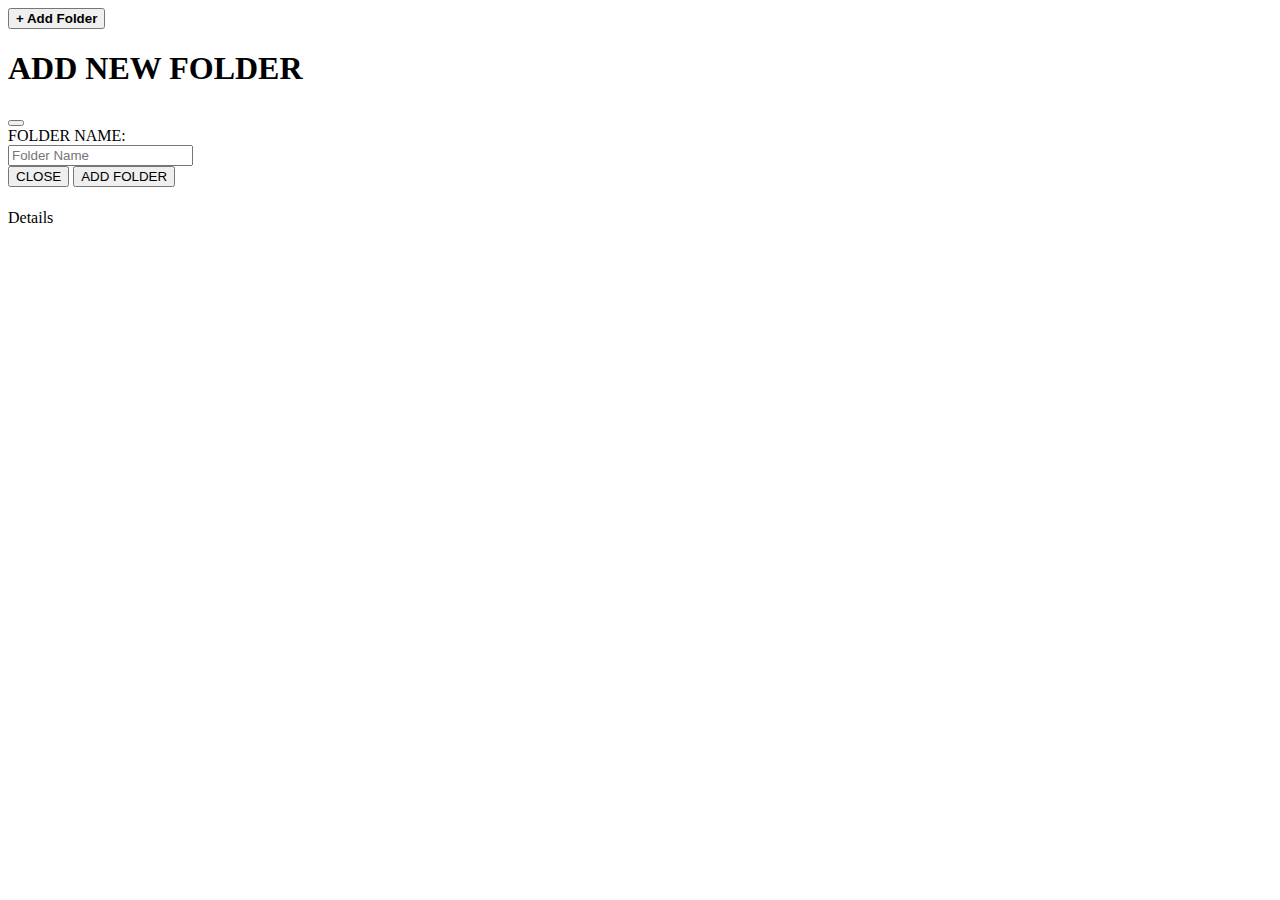
<file: src/main/resources/templates/index.html>
<!DOCTYPE html>
<html lang="en"
      xmlns:th="http://www.thymeleaf.org"
      xmlns:layout="http://www.ultraq.net.nz/thymeleaf/layout" layout:decorate="main_layout.html">


<div layout:fragment="siteContent">

    <!-- Button trigger modal -->
    <button type="button" class="btn border-0 bg-white" style="font-weight: bold" data-bs-toggle="modal"
            data-bs-target="#staticBackdrop">
        + Add Folder
    </button>

    <!-- Modal -->
    <div class="modal fade" id="staticBackdrop" data-bs-backdrop="static" data-bs-keyboard="false" tabindex="-1"
         aria-labelledby="staticBackdropLabel" aria-hidden="true">
        <div class="modal-dialog modal-lg">
            <div class="modal-content">
                <form th:action="@{'/add-folder'}" method="post">
                <div class="modal-header">
                    <h1 class="modal-title fs-5" id="staticBackdropLabel">ADD NEW FOLDER</h1>
                    <button type="button" class="btn-close" data-bs-dismiss="modal" aria-label="Close"></button>
                </div>
                <div class="modal-body">
                        <div class="row">
                            <div class="col-12">
                                <label>FOLDER NAME:</label>
                            </div>
                        </div>
                        <div class="row mt-2">
                            <div class="col-12">
                                <input type="text" class="form-control" name="name" required placeholder="Folder Name">
                            </div>
                        </div>
                </div>
                <div class="modal-footer">
                    <button type="button" class="btn btn-secondary" data-bs-dismiss="modal">CLOSE</button>
                    <button class="btn btn-success">ADD FOLDER</button>
                </div>
                </form>
            </div>
        </div>
    </div>

    <div class="mt-3">
        <div class="card mt-4" style="height: 130px" th:each="pap : ${papki}">
            <h5 class="card-header"></h5>
            <div class="card-body">
                <h5 class="card-title" th:text="${pap.getName()}"></h5>
                <a th:href="@{'folder-details?id='+ ${pap.getId()}}" class="btn btn-primary mt-3">Details</a>
            </div>
        </div>
    </div>


</div>

</html>
</file>
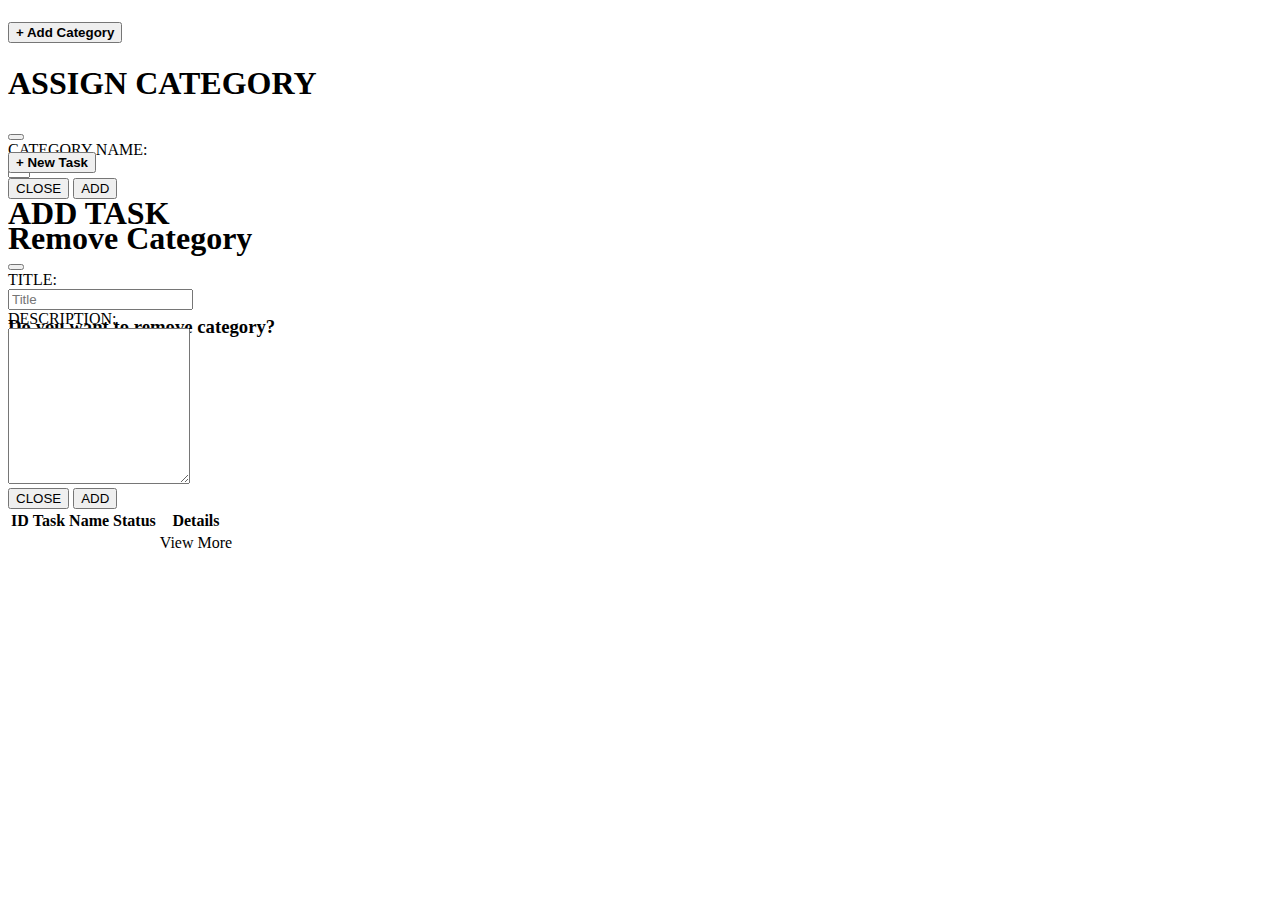
<file: src/main/resources/templates/details.html>
<!DOCTYPE html>
<html lang="en"
      xmlns:th="http://www.thymeleaf.org"
      xmlns:layout="http://www.ultraq.net.nz/thymeleaf/layout" layout:decorate="main_layout.html">


<div layout:fragment="siteContent">


    <div class="row" th:if="${papkalar!=null}">
        <div class="mt-3">
            <div class="card mt-4" style="height: 130px">
                <h5 class="card-header"></h5>
                <div class="card-body">
                    <h5 class="card-title" th:text="${papkalar.getName()}"></h5>
                    <span class="badge rounded-pill text-bg-primary btn m-1" data-bs-toggle="modal"
                          data-bs-target="#deleteModal" th:each="category:${papkalar.getCategoriesList()}"
                          th:text="${category.getName()+' x'}"></span>
                    <button type="button" class="btn border-0 bg-white mb-2" style="font-weight: bold"
                            data-bs-toggle="modal"
                            data-bs-target="#staticBackdrop">
                        + Add Category
                    </button>
                    <!-- Modal -->
                    <div class="modal fade" id="staticBackdrop" data-bs-backdrop="static" data-bs-keyboard="false"
                         tabindex="-1"
                         aria-labelledby="staticBackdropLabel" aria-hidden="true">
                        <div class="modal-dialog modal-lg">
                            <form th:action="@{'/add-category'}" method="post">
                                <div class="modal-content">
                                    <input type="hidden" name="folder_id" th:value="${papkalar.getId()}">
                                    <div class="modal-header">
                                        <h1 class="modal-title fs-5" id="staticBackdropLabel">ASSIGN CATEGORY</h1>
                                        <button type="button" class="btn-close" data-bs-dismiss="modal"
                                                aria-label="Close"></button>
                                    </div>
                                    <div class="modal-body">
                                        <div class="row">
                                            <div class="col-12">
                                                <label>CATEGORY NAME:</label>
                                            </div>
                                        </div>
                                        <div class="row mt-2">
                                            <div class="col-12">
                                                <select class="form-control" name="category_id">
                                                    <option name="category_id"
                                                            th:each="cate : ${categoryalar}"
                                                            th:value="${cate.getId()}"
                                                            th:text="${cate.getName()}">
                                                    </option>
                                                </select>
                                            </div>
                                        </div>
                                    </div>
                                    <div class="modal-footer">
                                        <button type="button" class="btn btn-secondary" data-bs-dismiss="modal">CLOSE
                                        </button>
                                        <button class="btn btn-success">ADD</button>
                                    </div>
                                </div>
                            </form>
                        </div>
                    </div>
                    <div class="modal fade" id="deleteModal" data-bs-backdrop="static" data-bs-keyboard="false"
                         tabindex="-1" aria-labelledby="staticBackdropLabel1" aria-hidden="true">
                        <div class="modal-dialog">
                            <div class="modal-content">
                                <form th:action="@{'/remove-category'}" method="post">
                                    <div th:each="category:${papkalar.getCategoriesList()}">
                                        <input type="hidden" name="category_id" th:value="${category.getId()}">
                                        <input type="hidden" name="folder_id" th:value="${papkalar.getId()}">
                                    </div>
                                    <div class="modal-header">
                                        <h1 class="modal-title fs-5" id="staticBackdropLabel1">Remove Category</h1>
                                        <button type="button" class="btn-close" data-bs-dismiss="modal"
                                                aria-label="Close"></button>
                                    </div>
                                    <div class="modal-body">
                                        <h3 class="text-center">Do you want to remove category?</h3>
                                    </div>
                                    <div class="modal-footer">
                                        <button type="button" class="btn btn-secondary" data-bs-dismiss="modal">CLOSE
                                        </button>
                                        <button class="btn btn-danger">REMOVE</button>
                                    </div>
                                </form>
                            </div>
                        </div>
                    </div>
                </div>
            </div>
            <button type="button"  class="btn border-0 bg-white mt-5" style="font-weight: bold" data-bs-toggle="modal"
                    data-bs-target="#staticBackdrop1">
                + New Task
            </button>

            <!-- Modal -->
            <div class="modal fade" id="staticBackdrop1" data-bs-backdrop="static" data-bs-keyboard="false"
                 tabindex="-1"
                 aria-labelledby="staticBackdropLabel12" aria-hidden="true">
                <div class="modal-dialog modal-lg">
                    <div class="modal-content">
                        <form th:action="@{'/add-task'}" method="post">
                            <input type="hidden" name="folder_id" th:value="${papkalar.getId()}">
                            <div class="modal-header">
                                <h1 class="modal-title fs-5" id="staticBackdropLabel12">ADD TASK</h1>
                                <button type="button" class="btn-close"
                                        data-bs-dismiss="modal" aria-label="Close"></button>
                            </div>
                            <div class="modal-body">
                                <div class="row">
                                    <div class="col-12">
                                        <label>TITLE: </label>
                                    </div>
                                </div>
                                <div class="row mt-2">
                                    <div class="col-12">
                                        <input type="text" class="form-control" name="title"
                                               required placeholder="Title">
                                    </div>
                                </div>
                                <div class="row mt-2">
                                    <div class="col-12">
                                        <label>DESCRIPTION: </label>
                                    </div>
                                </div>
                                <div class="row mt-2">
                                    <div class="col-12">
                                        <textarea class="form-control" name="description" rows="10"></textarea>
                                    </div>
                                </div>
                            </div>
                            <div class="modal-footer">
                                <button type="button" class="btn btn-secondary" data-bs-dismiss="modal">CLOSE</button>
                                <button class="btn btn-success">ADD</button>
                            </div>
                        </form>
                    </div>
                </div>
            </div>
            <div class="container mt-3" >
                <div class="row">
                    <div class="col-12">
                        <table class="table table-striped">
                            <thead>
                            <th>ID</th>
                            <th>Task Name</th>
                            <th>Status</th>
                            <th>Details</th>
                            </thead>
                            <tbody>
                            <tr th:each="task:${tasktar}" th:value="${papkalar.getId()}">
                                <td th:text="${task.getId()}"></td>
                                <td th:text="${task.getTitle()}"></td>
                                <td th:text="${task.getStatus() == 0 ? 'TO DO' : (task.getStatus() == 3 ?
                                'DONE' : (task.getStatus() == 4 ? 'FAILED' :
                                'IN TEST'))}"
                                    th:style="${task.getStatus() == 0 ? 'font-weight: bold; color: blue;' :
                                    (task.getStatus() == 3 ? 'font-weight: bold; color: green;'
                                    : (task.getStatus() == 4
                                    ? 'font-weight: bold; color: red;' : 'font-weight: bold; color: #ffc107;'))}"></td>
                                <td><a class="btn-sm btn btn-primary"
                                       th:href="@{'task-details?id=' + ${task.getId()} + '&folder_id=' +
                                       ${papkalar.getId()}}">View More</a></td>
                            </tr>
                            </tbody>
                        </table>
                    </div>
                </div>
            </div>
        </div>
    </div>
</div>
</html>
</file>
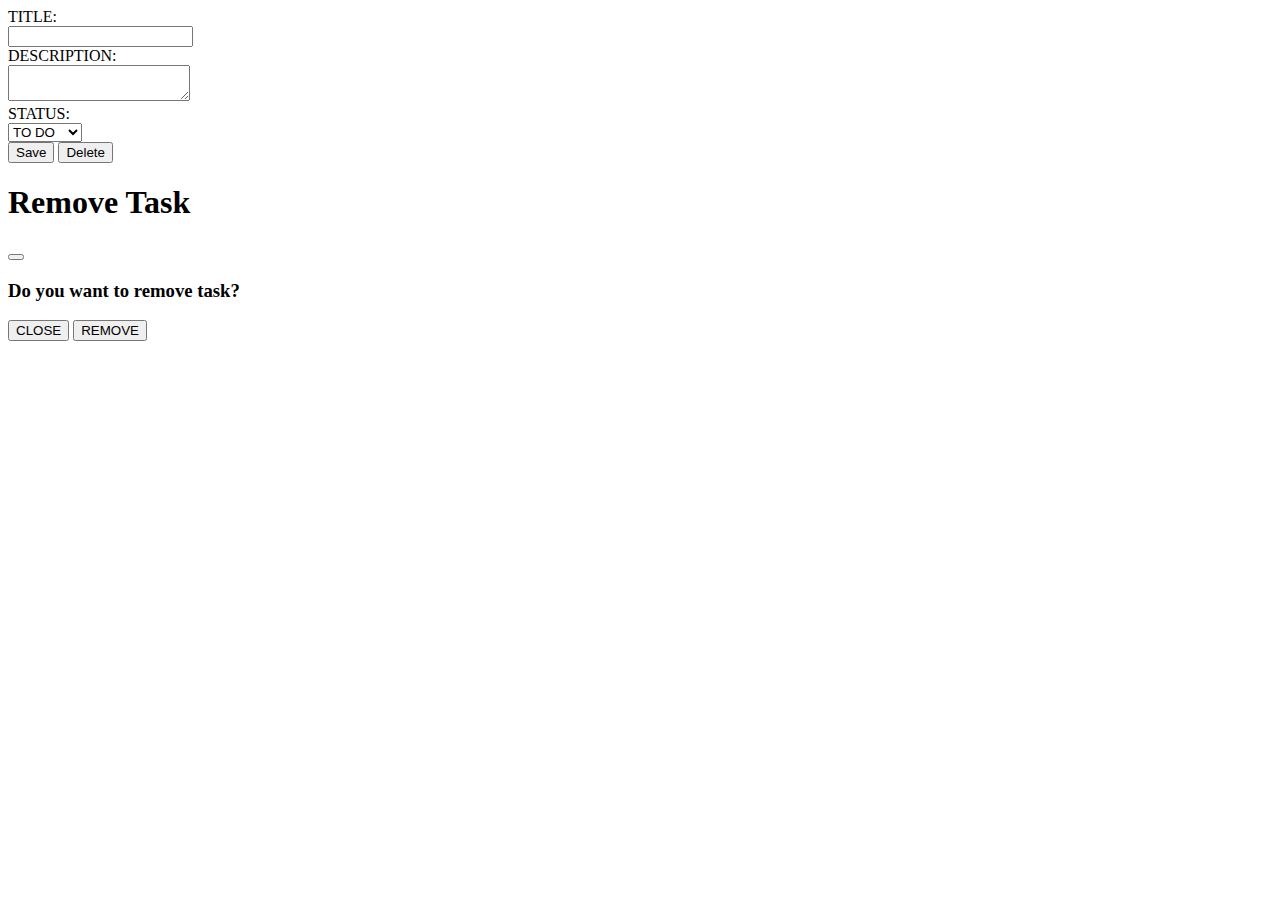
<file: src/main/resources/templates/detailsTask.html>
<!DOCTYPE html>
<html lang="en" xmlns:th="http://www.thymeleaf.org"
      xmlns:layout="http://www.ultraq.net.nz/thymeleaf/layout" layout:decorate="main_layout.html">


    <div layout:fragment="siteContent" th:if="${folderler!=null}">
        <form th:action="@{'/update-task'}" method="post">
            <input type="hidden" name="id" th:value="${task.getId()}">
            <input type="hidden" name="folder_id" th:value="${folderler.getId()}">
            <div class="container mt-3">
                <div class="row">
                    <div class="col-12">
                        <label>TITLE:</label>
                    </div>
                </div>
                <div class="row mt-2">
                    <div class="col-12">
                        <input type="text" class="form-control" name="title" th:value="${task.getTitle()}">
                    </div>
                </div>
                <div class="row mt-2">
                    <div class="col-12">
                        <label>DESCRIPTION:</label>
                    </div>
                </div>
                <div class="row mt-2">
                    <div class="col-12">
                        <textarea class="form-control" name="description" th:text="${task.getDescription()}"></textarea>
                    </div>
                </div>
                <div class="row mt-2">
                    <div class="col-12">
                        <label>STATUS:</label>
                    </div>
                </div>
                <div class="row mt-2">
                    <div class="col-12">
                        <select name="status" class="form-control" required>
                            <option th:value="0" th:selected="${task.status==0}">TO DO</option>
                            <option th:value="3" th:selected="${task.status==3}">DONE</option>
                            <option th:value="4" th:selected="${task.status==4}">FAILED</option>
                            <option th:value="2" th:selected="${task.status==2}">IN TEST</option>
                        </select>
                    </div>
                </div>
                <button type="submit" class="btn btn-success mt-3">Save</button>
                <button type="button" data-bs-toggle="modal" data-bs-target="#deleteTask"
                        class="btn btn-danger mt-3">Delete</button>
            </div>
        </form>
        <div class="modal fade" id="deleteTask" data-bs-backdrop="static" data-bs-keyboard="false"
             tabindex="-1" aria-labelledby="staticBackdropLabel1" aria-hidden="true">
            <div class="modal-dialog">
                <div class="modal-content">
                    <form th:action="@{'/delete-task'}" method="post">
                        <div>
                            <input type="hidden" name="id" th:value="${task.getId()}">
                            <input type="hidden" name="folder_id" th:value="${folderler.getId()}">
                        </div>
                        <div class="modal-header">
                            <h1 class="modal-title fs-5" id="staticBackdropLabel1">Remove Task</h1>
                            <button type="button" class="btn-close" data-bs-dismiss="modal"
                                    aria-label="Close"></button>
                        </div>
                        <div class="modal-body">
                            <h3 class="text-center">Do you want to remove task?</h3>
                        </div>
                        <div class="modal-footer">
                            <button type="button" class="btn btn-secondary" data-bs-dismiss="modal">CLOSE
                            </button>
                            <button class="btn btn-danger">REMOVE</button>
                        </div>
                    </form>
                </div>
            </div>
        </div>
    </div>
</html>
</file>
